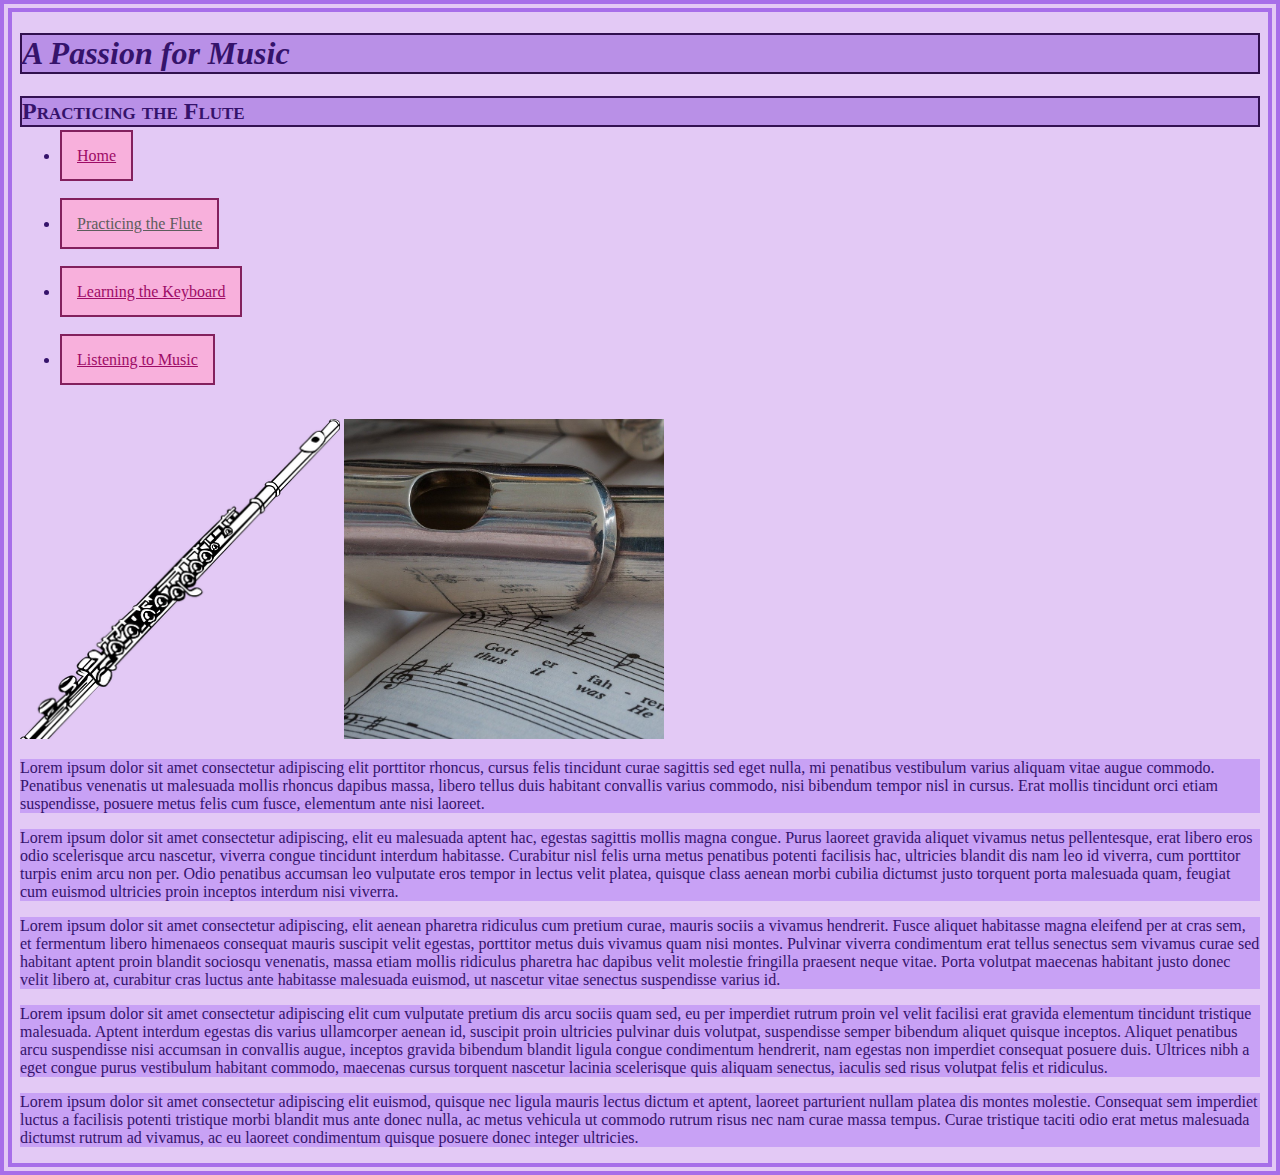
<file: flute.html>
<!DOCTYPE html>
<html>
  <head>
    <meta charset="utf-8">
    <meta name="viewport" content="width=device-width">
    <title>O'Brien, Caroline | Project 01</title>
    <link href="style.css" rel="stylesheet" type="text/css" />
  </head>
  <body>

  <h1> A Passion for Music </h1>
  <h2> Practicing the Flute </h2>

  <nav>
    <ul>
      <li><a href="index.html">Home</a></li> 
      <li><a class="current" href="flute.html">Practicing the Flute</a></li> 
      <li><a href="keyboard.html">Learning the Keyboard</a></li> 
      <li><a href="listening-to-music.html">Listening to Music</a></li> 
    </ul>
  </nav> 
<img src= "flute.png" alt="A metal flute against a white background." />
<img src= "flute-music.jpg" alt="The head joint of a flute lying against flute sheet music." />
    
<p>Lorem ipsum dolor sit amet consectetur adipiscing elit porttitor rhoncus, cursus felis tincidunt curae sagittis sed eget nulla, mi penatibus vestibulum varius aliquam vitae augue commodo. Penatibus venenatis ut malesuada mollis rhoncus dapibus massa, libero tellus duis habitant convallis varius commodo, nisi bibendum tempor nisl in cursus. Erat mollis tincidunt orci etiam suspendisse, posuere metus felis cum fusce, elementum ante nisi laoreet.</p>

<p>Lorem ipsum dolor sit amet consectetur adipiscing, elit eu malesuada aptent hac, egestas sagittis mollis magna congue. Purus laoreet gravida aliquet vivamus netus pellentesque, erat libero eros odio scelerisque arcu nascetur, viverra congue tincidunt interdum habitasse. Curabitur nisl felis urna metus penatibus potenti facilisis hac, ultricies blandit dis nam leo id viverra, cum porttitor turpis enim arcu non per. Odio penatibus accumsan leo vulputate eros tempor in lectus velit platea, quisque class aenean morbi cubilia dictumst justo torquent porta malesuada quam, feugiat cum euismod ultricies proin inceptos interdum nisi viverra.</p>

<p>Lorem ipsum dolor sit amet consectetur adipiscing, elit aenean pharetra ridiculus cum pretium curae, mauris sociis a vivamus hendrerit. Fusce aliquet habitasse magna eleifend per at cras sem, et fermentum libero himenaeos consequat mauris suscipit velit egestas, porttitor metus duis vivamus quam nisi montes. Pulvinar viverra condimentum erat tellus senectus sem vivamus curae sed habitant aptent proin blandit sociosqu venenatis, massa etiam mollis ridiculus pharetra hac dapibus velit molestie fringilla praesent neque vitae. Porta volutpat maecenas habitant justo donec velit libero at, curabitur cras luctus ante habitasse malesuada euismod, ut nascetur vitae senectus suspendisse varius id.</p>

<p>Lorem ipsum dolor sit amet consectetur adipiscing elit cum vulputate pretium dis arcu sociis quam sed, eu per imperdiet rutrum proin vel velit facilisi erat gravida elementum tincidunt tristique malesuada. Aptent interdum egestas dis varius ullamcorper aenean id, suscipit proin ultricies pulvinar duis volutpat, suspendisse semper bibendum aliquet quisque inceptos. Aliquet penatibus arcu suspendisse nisi accumsan in convallis augue, inceptos gravida bibendum blandit ligula congue condimentum hendrerit, nam egestas non imperdiet consequat posuere duis. Ultrices nibh a eget congue purus vestibulum habitant commodo, maecenas cursus torquent nascetur lacinia scelerisque quis aliquam senectus, iaculis sed risus volutpat felis et ridiculus.</p>

<p>Lorem ipsum dolor sit amet consectetur adipiscing elit euismod, quisque nec ligula mauris lectus dictum et aptent, laoreet parturient nullam platea dis montes molestie. Consequat sem imperdiet luctus a facilisis potenti tristique morbi blandit mus ante donec nulla, ac metus vehicula ut commodo rutrum risus nec nam curae massa tempus. Curae tristique taciti odio erat metus malesuada dictumst rutrum ad vivamus, ac eu laoreet condimentum quisque posuere donec integer ultricies.</p>
    
  </body>
</html>
</file>
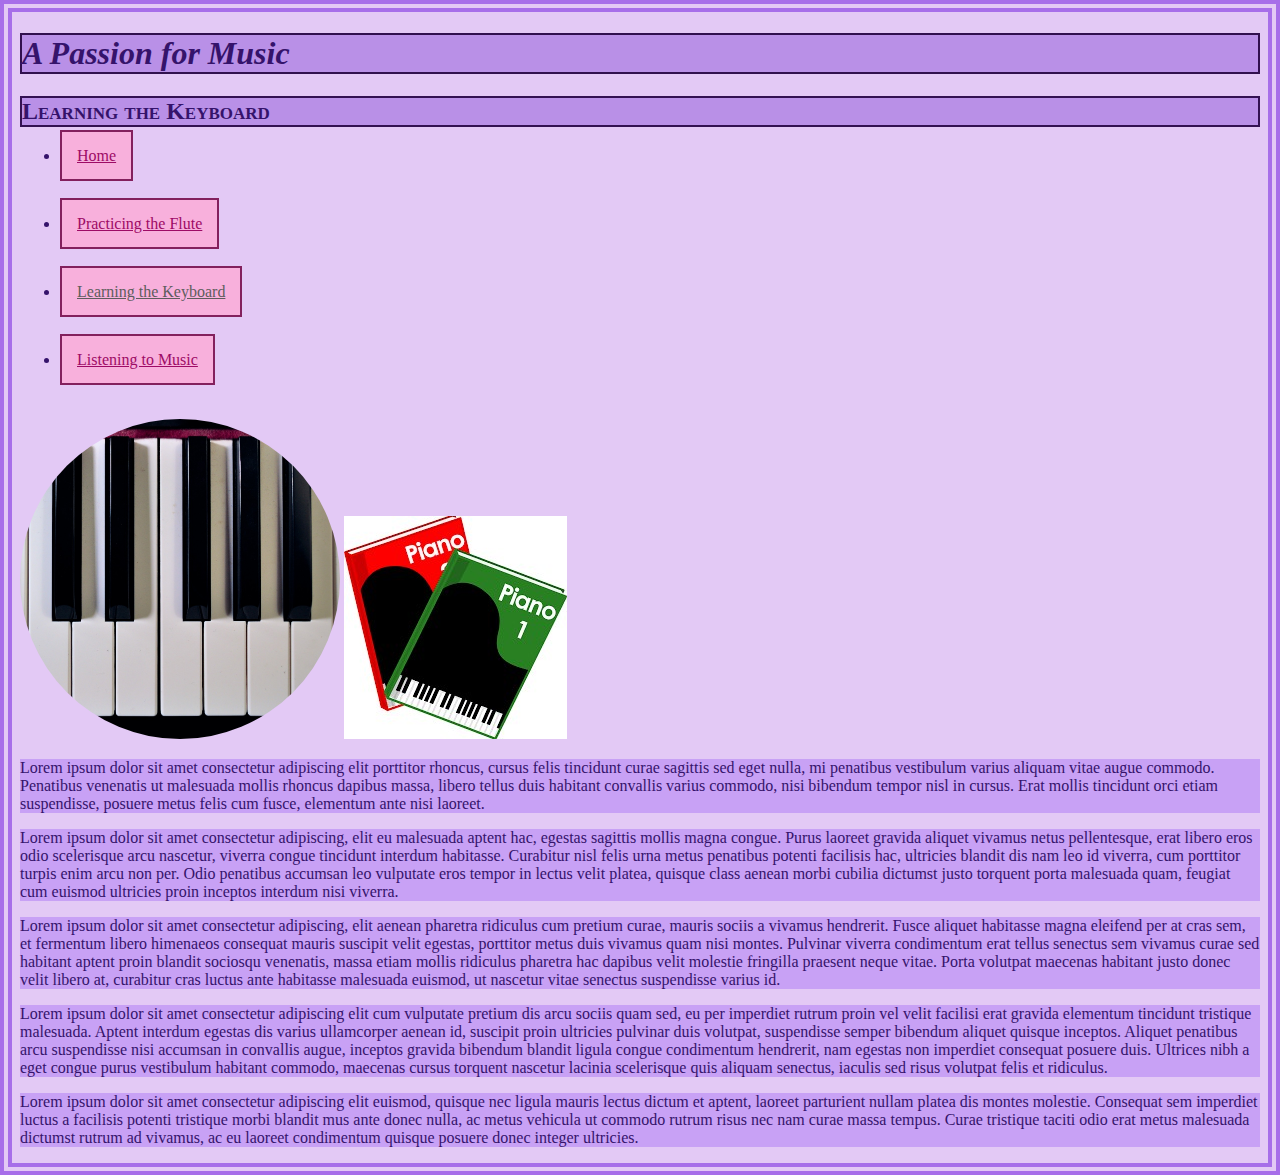
<file: keyboard.html>
<!DOCTYPE html>
<html>
  <head>
    <meta charset="utf-8">
    <meta name="viewport" content="width=device-width">
    <title>O'Brien, Caroline | Project 01</title>
    <link href="style.css" rel="stylesheet" type="text/css" />
  </head>
  <body>

  <h1> A Passion for Music </h1>
  <h2> Learning the Keyboard </h2>

  <nav>
    <ul>
      <li><a href="index.html">Home</a></li> 
      <li><a href="flute.html">Practicing the Flute</a></li> 
      <li><a class="current" href="keyboard.html">Learning the Keyboard</a></li> 
      <li><a href="listening-to-music.html">Listening to Music</a></li> 
    </ul>
  </nav> 

<img class="round" src= "keyboard.jpg" alt="There is a black and white keyboard shown at an angle." />
<img src= "piano-book.jpg" alt="There are two piano 1 instructional piano booklets. Both have a picture of a piano and on them, but one is red, and the other is green." />

  
<p>Lorem ipsum dolor sit amet consectetur adipiscing elit porttitor rhoncus, cursus felis tincidunt curae sagittis sed eget nulla, mi penatibus vestibulum varius aliquam vitae augue commodo. Penatibus venenatis ut malesuada mollis rhoncus dapibus massa, libero tellus duis habitant convallis varius commodo, nisi bibendum tempor nisl in cursus. Erat mollis tincidunt orci etiam suspendisse, posuere metus felis cum fusce, elementum ante nisi laoreet.</p>

<p>Lorem ipsum dolor sit amet consectetur adipiscing, elit eu malesuada aptent hac, egestas sagittis mollis magna congue. Purus laoreet gravida aliquet vivamus netus pellentesque, erat libero eros odio scelerisque arcu nascetur, viverra congue tincidunt interdum habitasse. Curabitur nisl felis urna metus penatibus potenti facilisis hac, ultricies blandit dis nam leo id viverra, cum porttitor turpis enim arcu non per. Odio penatibus accumsan leo vulputate eros tempor in lectus velit platea, quisque class aenean morbi cubilia dictumst justo torquent porta malesuada quam, feugiat cum euismod ultricies proin inceptos interdum nisi viverra.</p>

<p>Lorem ipsum dolor sit amet consectetur adipiscing, elit aenean pharetra ridiculus cum pretium curae, mauris sociis a vivamus hendrerit. Fusce aliquet habitasse magna eleifend per at cras sem, et fermentum libero himenaeos consequat mauris suscipit velit egestas, porttitor metus duis vivamus quam nisi montes. Pulvinar viverra condimentum erat tellus senectus sem vivamus curae sed habitant aptent proin blandit sociosqu venenatis, massa etiam mollis ridiculus pharetra hac dapibus velit molestie fringilla praesent neque vitae. Porta volutpat maecenas habitant justo donec velit libero at, curabitur cras luctus ante habitasse malesuada euismod, ut nascetur vitae senectus suspendisse varius id.</p>

<p>Lorem ipsum dolor sit amet consectetur adipiscing elit cum vulputate pretium dis arcu sociis quam sed, eu per imperdiet rutrum proin vel velit facilisi erat gravida elementum tincidunt tristique malesuada. Aptent interdum egestas dis varius ullamcorper aenean id, suscipit proin ultricies pulvinar duis volutpat, suspendisse semper bibendum aliquet quisque inceptos. Aliquet penatibus arcu suspendisse nisi accumsan in convallis augue, inceptos gravida bibendum blandit ligula congue condimentum hendrerit, nam egestas non imperdiet consequat posuere duis. Ultrices nibh a eget congue purus vestibulum habitant commodo, maecenas cursus torquent nascetur lacinia scelerisque quis aliquam senectus, iaculis sed risus volutpat felis et ridiculus.</p>

<p>Lorem ipsum dolor sit amet consectetur adipiscing elit euismod, quisque nec ligula mauris lectus dictum et aptent, laoreet parturient nullam platea dis montes molestie. Consequat sem imperdiet luctus a facilisis potenti tristique morbi blandit mus ante donec nulla, ac metus vehicula ut commodo rutrum risus nec nam curae massa tempus. Curae tristique taciti odio erat metus malesuada dictumst rutrum ad vivamus, ac eu laoreet condimentum quisque posuere donec integer ultricies.</p>  
    
  </body>
</html>
</file>
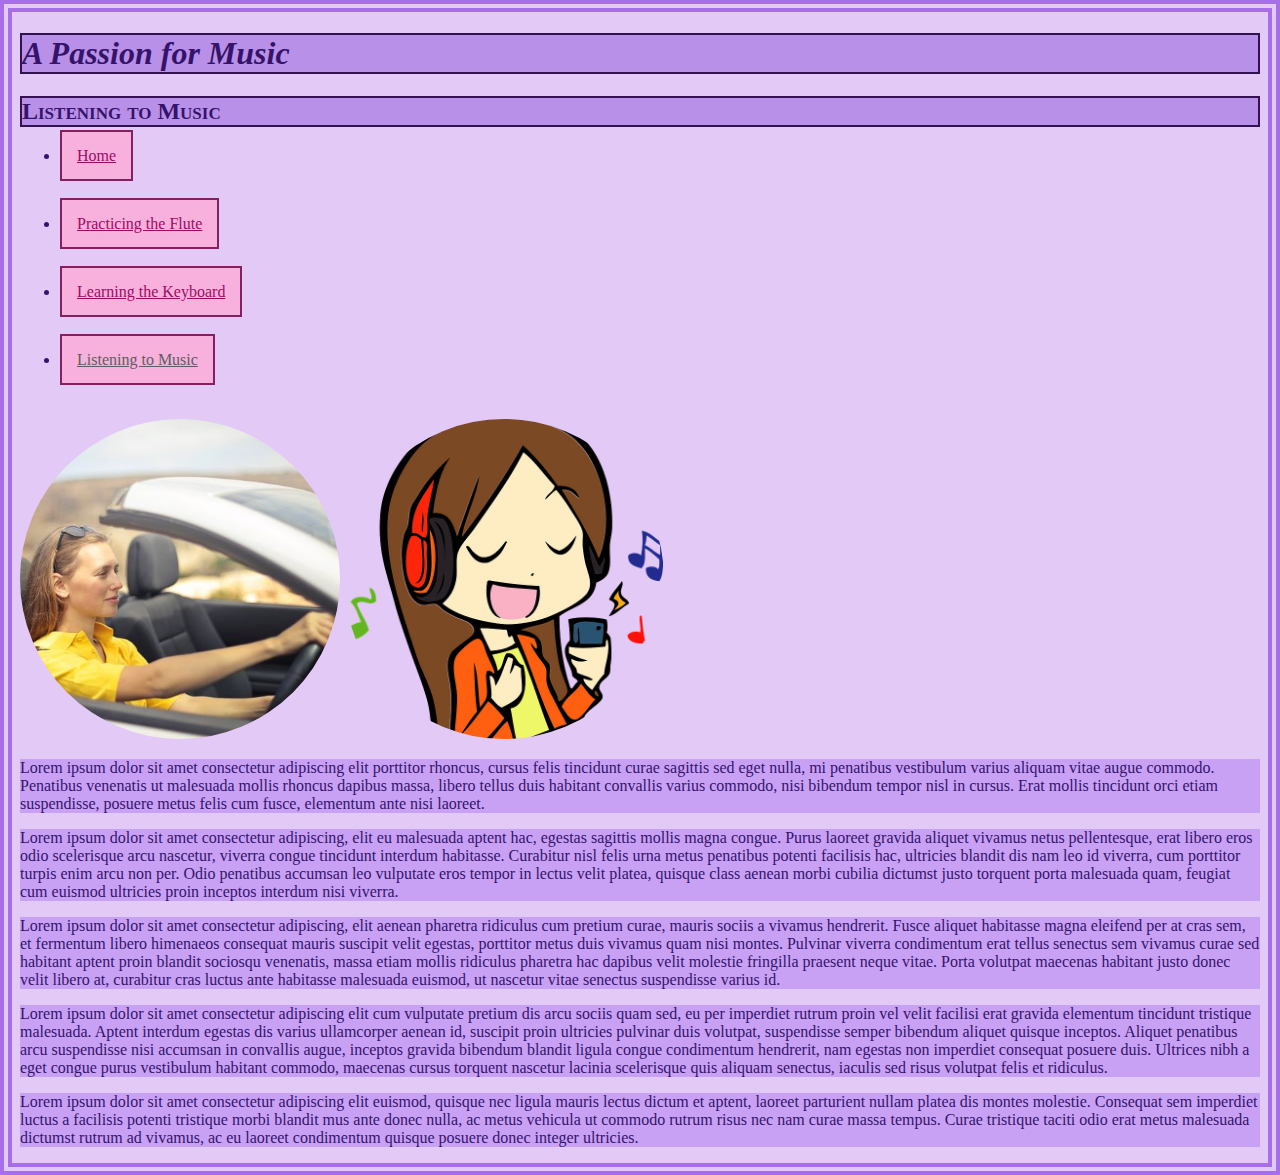
<file: listening-to-music.html>
<!DOCTYPE html>
<html>
  <head>
    <meta charset="utf-8">
    <meta name="viewport" content="width=device-width">
    <title>O'Brien, Caroline | Project 01</title>
    <link href="style.css" rel="stylesheet" type="text/css" />
  </head>
  <body>

  <h1> A Passion for Music </h1>
  <h2> Listening to Music </h2>

  <nav>
    <ul>
      <li><a href="index.html">Home</a></li> 
      <li><a href="flute.html">Practicing the Flute</a></li> 
      <li><a href="keyboard.html">Learning the Keyboard</a></li> 
      <li><a class="current" href="listening-to-music.html">Listening to Music</a></li> 
    </ul>
  </nav> 
<img class="round" src= "listening-to-music-in-the-car.jpg" alt="There is a woman wearing a yellow shirt in a silver car that has its roof down, listening to music." />
<img class="round" src= "music-listener.png" alt="There is a cartoon girl with brown hair and a yellow shirt that is listening to music with red headphones as music notes fly past her head." />

<p>Lorem ipsum dolor sit amet consectetur adipiscing elit porttitor rhoncus, cursus felis tincidunt curae sagittis sed eget nulla, mi penatibus vestibulum varius aliquam vitae augue commodo. Penatibus venenatis ut malesuada mollis rhoncus dapibus massa, libero tellus duis habitant convallis varius commodo, nisi bibendum tempor nisl in cursus. Erat mollis tincidunt orci etiam suspendisse, posuere metus felis cum fusce, elementum ante nisi laoreet.</p>

<p>Lorem ipsum dolor sit amet consectetur adipiscing, elit eu malesuada aptent hac, egestas sagittis mollis magna congue. Purus laoreet gravida aliquet vivamus netus pellentesque, erat libero eros odio scelerisque arcu nascetur, viverra congue tincidunt interdum habitasse. Curabitur nisl felis urna metus penatibus potenti facilisis hac, ultricies blandit dis nam leo id viverra, cum porttitor turpis enim arcu non per. Odio penatibus accumsan leo vulputate eros tempor in lectus velit platea, quisque class aenean morbi cubilia dictumst justo torquent porta malesuada quam, feugiat cum euismod ultricies proin inceptos interdum nisi viverra.</p>

<p>Lorem ipsum dolor sit amet consectetur adipiscing, elit aenean pharetra ridiculus cum pretium curae, mauris sociis a vivamus hendrerit. Fusce aliquet habitasse magna eleifend per at cras sem, et fermentum libero himenaeos consequat mauris suscipit velit egestas, porttitor metus duis vivamus quam nisi montes. Pulvinar viverra condimentum erat tellus senectus sem vivamus curae sed habitant aptent proin blandit sociosqu venenatis, massa etiam mollis ridiculus pharetra hac dapibus velit molestie fringilla praesent neque vitae. Porta volutpat maecenas habitant justo donec velit libero at, curabitur cras luctus ante habitasse malesuada euismod, ut nascetur vitae senectus suspendisse varius id.</p>

<p>Lorem ipsum dolor sit amet consectetur adipiscing elit cum vulputate pretium dis arcu sociis quam sed, eu per imperdiet rutrum proin vel velit facilisi erat gravida elementum tincidunt tristique malesuada. Aptent interdum egestas dis varius ullamcorper aenean id, suscipit proin ultricies pulvinar duis volutpat, suspendisse semper bibendum aliquet quisque inceptos. Aliquet penatibus arcu suspendisse nisi accumsan in convallis augue, inceptos gravida bibendum blandit ligula congue condimentum hendrerit, nam egestas non imperdiet consequat posuere duis. Ultrices nibh a eget congue purus vestibulum habitant commodo, maecenas cursus torquent nascetur lacinia scelerisque quis aliquam senectus, iaculis sed risus volutpat felis et ridiculus.</p>

<p>Lorem ipsum dolor sit amet consectetur adipiscing elit euismod, quisque nec ligula mauris lectus dictum et aptent, laoreet parturient nullam platea dis montes molestie. Consequat sem imperdiet luctus a facilisis potenti tristique morbi blandit mus ante donec nulla, ac metus vehicula ut commodo rutrum risus nec nam curae massa tempus. Curae tristique taciti odio erat metus malesuada dictumst rutrum ad vivamus, ac eu laoreet condimentum quisque posuere donec integer ultricies.</p>
    
  </body>
</html>
</file>
<file: style.css>
img{
  max-height: 320px;
}
html{
  background-color: rgb(227, 201, 245);
  color: rgb(53, 19, 107);
  border: 12px double rgb(167, 110, 233)
}
h1{
  background-color: rgb(185, 144, 231);
  font-style: italic;
  border: 2px solid rgb(49, 16, 78)
}
h2{
  background-color: rgb(185, 144, 231);
  font-variant: small-caps;
  border: 2px solid rgb(51, 17, 82)
}
p{
  background-color: rgb(200, 161, 245)
}
a:link{
  color: rgb(158, 11, 102);
  border: 2px solid rgb(131, 32, 93);
  padding: 15px;
  background-color: rgb(248, 176, 220)
}
a:visited{
  color: rgb(82, 84, 192)
}
a:hover{
  color: rgb(10, 121, 121);
  border: 2px solid rgb(9, 102, 97);
  background-color: rgb(121, 241, 225);
  box-shadow: 0px 0px 5px 5px rgb(156, 156, 156);
  text-decoration: none
}
a.current{
  color: rgb(94, 93, 93)
}
a:active{
  color: rgb(10, 50, 158)
}
li{
  margin-bottom: 50px
}
.round{
  border-radius: 50%;
}
</file>
